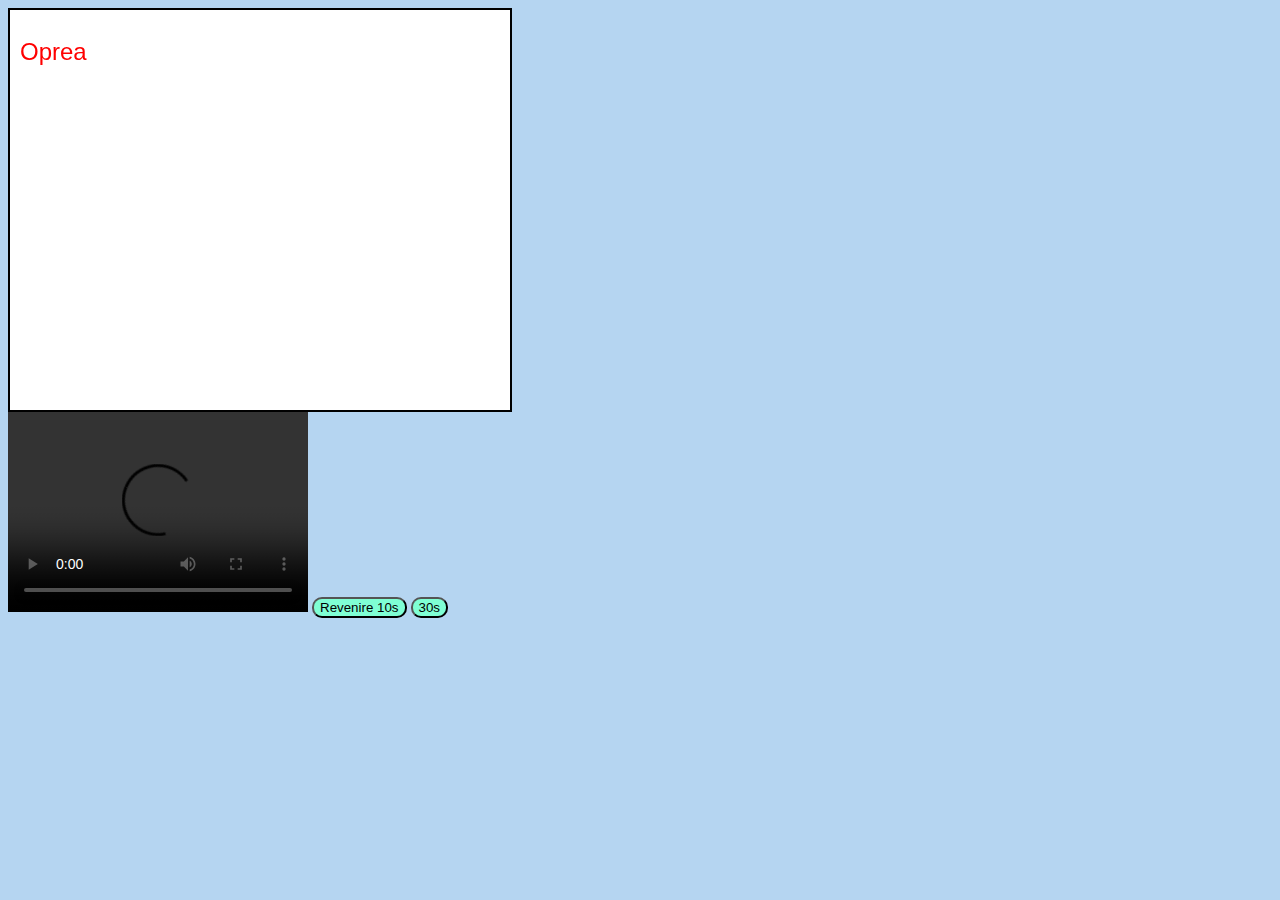
<file: model/index.html>
<!DOCTYPE html>
<html lang="en">
<head>
    <meta charset="UTF-8">
    <meta name="viewport" content="width=device-width, initial-scale=1.0">
    <title>Document</title>
    <link rel="stylesheet" href="index.css">
</head>
<body>
    
    <canvas id="canvas" width="500" height="400">
    
    </canvas>

    <video id="video" width="300" height="200" type="video/mp4" controls>
        <source src="D:\facultate\multimedia\model2\pexels-igor-meghega-15926217 (1440p).mp4">

    </video>

    <button id="buton" class="btn" >Revenire 10s</button>
    <button id="buton1" class="btn"> 30s</button>

    <script src="index.js"></script>
</body>
</html>
</file>
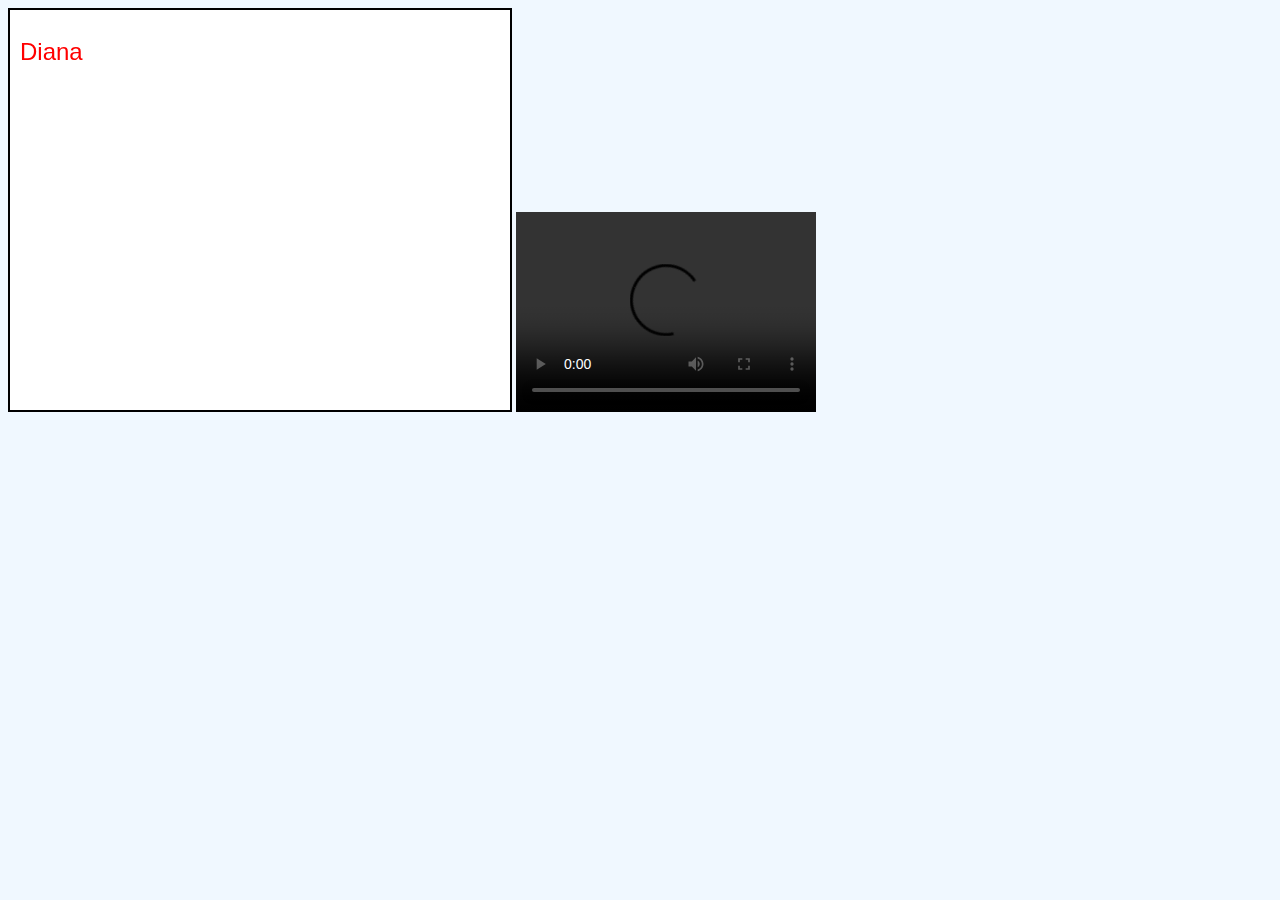
<file: canvas video 3/canvas.html>
<!DOCTYPE html>
<html lang="en">
<head>
    <meta charset="UTF-8">
    <meta name="viewport" content="width=device-width, initial-scale=1.0">
    <title>Document</title>
    <link rel="stylesheet" href="canvas.css">
</head>
<body>

    <canvas id="canvas" width="500" height="400">
    
    </canvas>

    <video id="video" width="300" height="200" type="video/mp4" controls>
        <source src="D:\facultate\multimedia\model2\pexels-igor-meghega-15926217 (1440p).mp4">

    </video>

    <script src="canvas.js"></script>
</body>
</html>
</file>
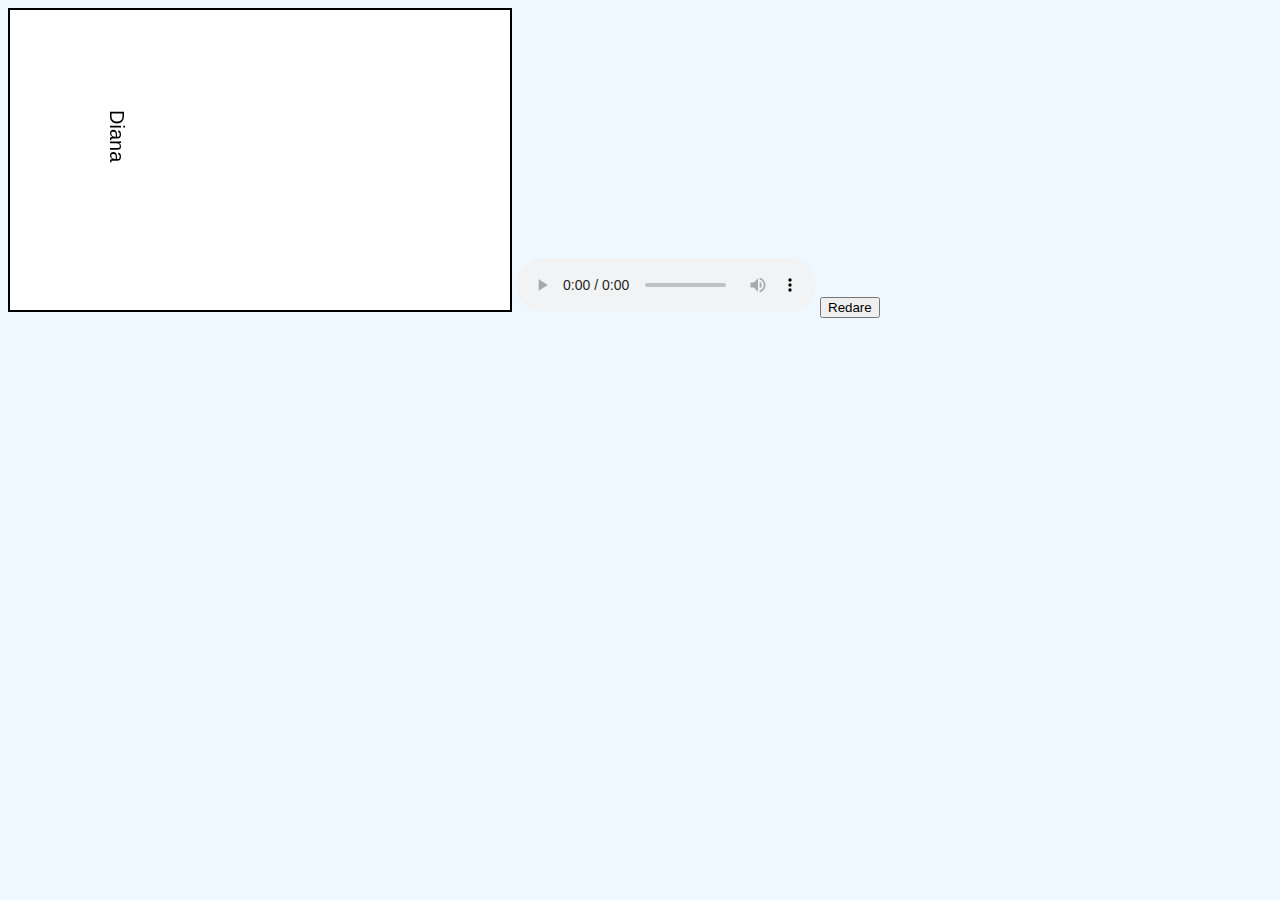
<file: canvas-audio/audio.html>
<!DOCTYPE html>
<html lang="en">
<head>
    <meta charset="UTF-8">
    <meta name="viewport" content="width=device-width, initial-scale=1.0">
    <title>Document</title>
    <link rel="stylesheet" href="audio.css">
</head>
<body>

    <canvas id="canvas" width="500" height="300">

    </canvas>

    <audio id="audio" controls>
        <source src="D:\facultate\multimedia\model test\media\Harry Styles - Daylight (Official Video).mp3" type="audio/mp3">
    </audio>

    <button id="redare" type="button" onclick="Redare()">Redare</button>
  
    
    <script src="audio.js"></script>
</body>
</html>
</file>
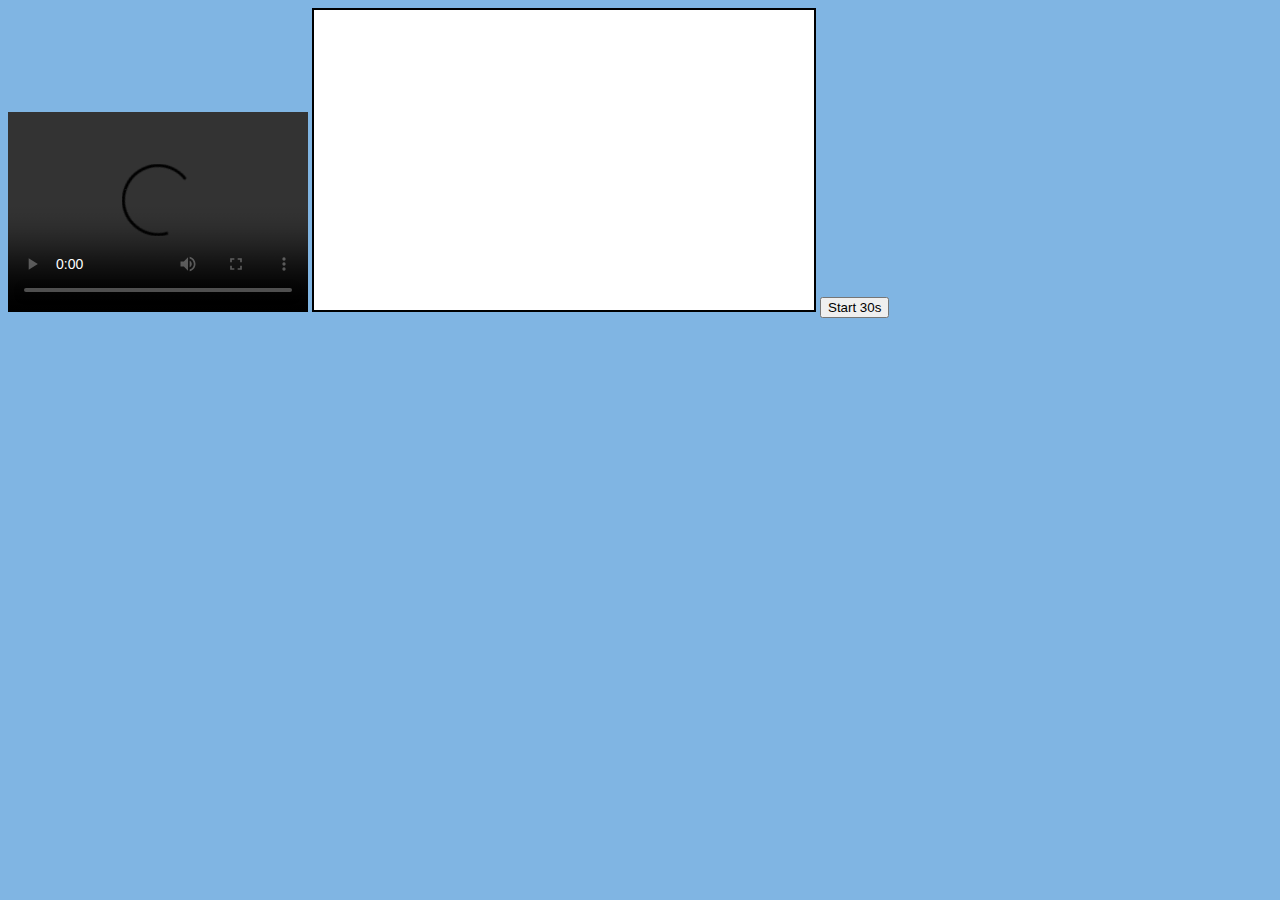
<file: videos/video.html>
<!DOCTYPE html>
<html lang="en">
<head>
    <meta charset="UTF-8">
    <meta name="viewport" content="width=device-width, initial-scale=1.0">
    <title>Document</title>
    <link  rel="stylesheet" href="video.css">
</head>
<body>
    <video id="video" type="video/mp4"  width="300" height="200" controls >
        <source src="D:\facultate\multimedia\model2\pexels-igor-meghega-15926217 (1440p).mp4">
    </video>
    <canvas id="canvas" width="500" height="300">

    </canvas>

    <button id="buton" type="button">Start 30s</button>

    <script src="video.js"></script>
</body>
</html>
</file>
<file: model/index.css>
body {
    background-color:rgb(181, 213, 241) ;
}

#canvas {
    background-color: white;
    border: 2px solid black;
    align-items: center;
    display: flex;
}

.btn{
    background-color: aquamarine;
    border-radius: 10px;
}
</file>
<file: canvas video 3/canvas.css>
body{
    background-color: aliceblue;

}

#canvas{
    background-color: white;
    border: 2px solid black;
}
</file>
<file: canvas-audio/audio.css>
body{
    background-color: aliceblue;
}

#canvas{
    background-color: white;
    border: 2px solid black;
}
</file>
<file: videos/video.css>
body{
    background-color: rgb(128, 181, 227);
}

#canvas{
    background-color: white;
    border: 2px solid black;
}
</file>
